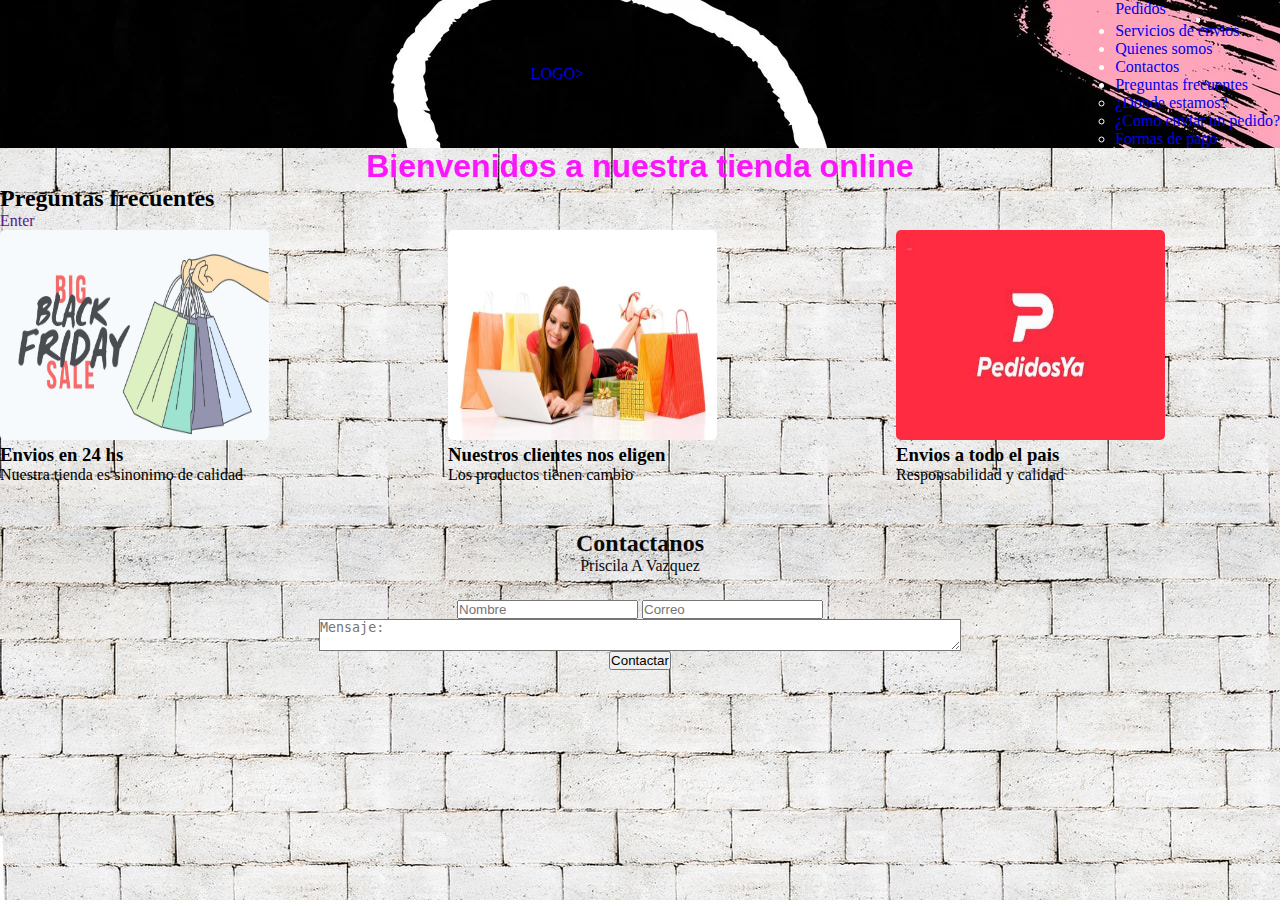
<file: Pages/Preguntasfrecuentes.html>
<!DOCTYPE html> 
<html lang="en">
<head>
    <meta charset="UTF-8">
    <meta name="viewport" content="width=device-width, initial-scale=1.0">
    <meta http-equiv="X-UA-Compatible" content="ie=edge">
    <title>Pregnuntas frecuentes</title>
    <!--Estilos de Bootstrap-->
    <link href="https://cdn.jsdelivr.net/npm/bootstrap@5.1.3/dist/css/bootstrap.min.css" rel="stylesheet" integrity="sha384-1BmE4kWBq78iYhFldvKuhfTAU6auU8tT94WrHftjDbrCEXSU1oBoqyl2QvZ6jIW3" crossorigin="anonymous">
    <link rel="stylesheet" href="../estilos.css">
</head>
<body>
    <div id="wrapper">   
        <header class="main-header">
            <div class="logo-nav-container">  
                 <a href="#" class="logo">LOGO></a>
            <nav class="navbar navbar-expand-lg navbar-light bg-light">
                <div class="container-fluid">
                  <a class="navbar-brand" href="Pedidos.html">Pedidos</a>
                  <button class="navbar-toggler" type="button" data-bs-toggle="collapse" data-bs-target="#navbarNavDropdown" aria-controls="navbarNavDropdown" aria-expanded="false" aria-label="Toggle navigation">
                    <span class="navbar-toggler-icon"></span>
                  </button>
                  <div class="collapse navbar-collapse" id="navbarNavDropdown">
                    <ul class="navbar-nav">
                      <li class="nav-item">
                        <a class="nav-link active" aria-current="page" href="Servicios de envios.html">Servicios de envios</a>
                      </li>
                      <li class="nav-item">
                        <a class="nav-link" href="Quienes somos.html">Quienes somos</a>
                      </li>
                      <li class="nav-item">
                        <a class="nav-link" href="Contactos.html">Contactos</a>
                      </li>
                      <li class="nav-item dropdown">
                        <a class="nav-link dropdown-toggle" href="Preguntasfrecuentes.html" id="navbarDropdownMenuLink" role="button" data-bs-toggle="dropdown" aria-expanded="false">
                          Preguntas frecuentes
                        </a>
                        <ul class="dropdown-menu" aria-labelledby="navbarDropdownMenuLink">
                          <li><a class="dropdown-item" href="Preguntasfrecuentes.html">¿Donde estamos?</a></li>
                          <li><a class="dropdown-item" href="Preguntasfrecuentes.html">¿Como enviar un pedido?</a></li>
                          <li><a class="dropdown-item" href="Preguntasfrecuentes.html">Formas de pago</a></li>
                        </ul>
                      </li>
                    </ul>
                  </div>
                </div>
              </nav>
        </header>  
       <!--- <header class="main-header">
           <div class="logo-nav-container">  
               <a href="#" class="logo">LOGO></a>
                    <nav class="main-nav">
<ul>
    <li><a href="Pedidos.html">Pedidos</a></li>
    <li><a href="Servicios de envios.html">Servicios de envios</a></li>
    <li><a href="Quienes somos.html">Quienes somos</a></li>
    <li><a href="Preguntasfrecuentes.html">Preguntas frecuentes</a></li>
    <li><a href= "Contactos.html">Contactos</a></li>
</ul>
</nav>-->
</div>
   
      <div class="contenido-header">
                <h1 class="titulo-header">Bienvenidos a nuestra tienda online</h1>
                <span class="linea-header"></span>
                <h2 class="texto-header">Preguntas frecuentes<span class="desaparecer"></h2>
                <a href="" class="action-header">Enter</a>
            </div>
        </div>
    </header>
    
    <main>
                
                <section class="galeria">
                    <div class="fotos">
                        <img src="../img/blackfriday.jpg" alt="" class="imagen-tarjeta">
                        <div class="contenido-tarjeta">
                            <h3 class="titulo-tarjeta">Envios en 24 hs</h3>
                            <p class="parrafo-tarjeta">Nuestra tienda es sinonimo de calidad</p>
                        </div>
                    </div>
                    <div class="fotos">
                            <img src="../img/compraconbolsa.jpg" alt="" class="imagen-tarjeta">
                            <div class="contenido-tarjeta">
                                <h3 class="titulo-tarjeta">Nuestros clientes nos eligen</h3>
                                <p class="parrafo-tarjeta">Los productos tienen cambio</p>
                            </div>
                    </div>
                    <div class="fotos">
                            <img src="../img/Pedidos ya.jpg" alt="" class="imagen-tarjeta">
                            <div class="contenido-tarjeta">
                                <h3 class="titulo-tarjeta">Envios a todo el pais</h3>
                                <p class="parrafo-tarjeta">Responsabilidad y calidad</p>
                            </div>
                    </div>
                </div>
            </div>
    </main>
    <footer>
        
        <section class="contacto">
            <div class="contenedor">
                <div class="footer-textos">
                    <h2>Contactanos</h2>
                    <p>Priscila A Vazquez</p>
                </div>
                <form action="" class="formulario" method="POST">
                    <input type="text" placeholder="Nombre" id="nombre" name="nombre" required value="">
                    <input type="email" placeholder="Correo" id="correo" name="correo" required value="" class="email">
                    <textarea name="mensaje" id="mensaje" placeholder="Mensaje:"></textarea>
                   <div class="derecha">
                    <input class="boton derecha" type="submit" value="Contactar" name="submmit">
                    </div>
                </form>
            </div>
        </section>
    </footer>
    <!--Javascrip Bootstrap-->
    <script src="https://cdn.jsdelivr.net/npm/@popperjs/core@2.10.2/dist/umd/popper.min.js" integrity="sha384-7+zCNj/IqJ95wo16oMtfsKbZ9ccEh31eOz1HGyDuCQ6wgnyJNSYdrPa03rtR1zdB" crossorigin="anonymous"></script>
    <script src="https://cdn.jsdelivr.net/npm/bootstrap@5.1.3/dist/js/bootstrap.min.js" integrity="sha384-QJHtvGhmr9XOIpI6YVutG+2QOK9T+ZnN4kzFN1RtK3zEFEIsxhlmWl5/YESvpZ13" crossorigin="anonymous"></script>
</body>
</html>
</file>
<file: estilos.css>
*{
    padding: 0;
    margin: 0;
    
}

body{
    background: url(./img/fondo_blanco_ladrillo_cemento.jpg);
    font-family:'Lucida Sans', 'Lucida Sans Regular', 'Lucida Grande', 'Lucida Sans Unicode', Geneva, Verdana, sans-serif;
    display: flex;
    flex-direction: column;
    min-width: 100vh;
    
}
h1 {
    font-family: 'Segoe UI', Tahoma, Geneva, Verdana, sans-serif;
    color: #fa15fa;
    text-align: center;

}
p { 
    margin-bottom: 1.6em;
}

.img {
    position:center;
    width: 50%;
    height: 100%;
    display: flex;
    align-items: center;
    justify-content: center;
}
.imagen {
    width: 40%;
    height: 40%;
    justify-content: center;
}

header{
    display: grid;
    justify-content: last baseline;
    background-image: url(img/fondonegrorosa.webp);
    background-repeat: repeat;
    width: 100%;
    height: 300%;
    padding: 0%;
 }
 .logo-nav-container {
     display: flex;
     justify-content: space-between;
     align-items: center;}

 .main-nav ul{
     margin: 0;
     padding: 0;
     list-style: none;}

 .main-nav ul li{
     display: inline-block;
 }
.main-nav ul li a{
    display: block;
    padding:0.5rem 1rem;
}

.main-header ul li a:hover {
      background: white;}

a {
    text-decoration: none;}
.grid-container {
    display:grid;
    grid-gap: 20px;
    grid-template-columns: repeat(2,1fr);
    justify-content: end;}
.Item { 
    border-radius: 1px;}

.Item:hover {
    transform:scale(1);}

.grid-container > *{
    border: 1px solid #fa15fa;
    text-align: center;
    background-color:#b13395;
}
.grid-texto {
    display: flex;
}
.form{
    color: black;
    display: flex;
    flex-direction:column;
    margin: top;
    width: 50%;
 }

 textarea {
     background-position: left;
     margin: auto;
     display: flex;
     width: 50%;
     
     
 }
 button {
     display: flex;
     flex-direction: column;
     margin: auto;
}
.Contenedor {
    display:flex;
    width: 50%;
    height: 10vh;
    display: inline-block;
    justify-content: center;
    align-items: center;
    margin: 0 20px;
    
}
.redessociales a:hover {
    background-color:grey;
    transform:scale(1);
    
}
.redessociales a:hover {
    color: white;
}
.redessociales{
    display: flex;
    padding: 30px 50px;
    justify-content: right;
    cursor: pointer;
    transition: all 0.7s ease;
}
.redessociales a {
    color: black;

}
    
footer {
    text-align: center;
    padding: 1 em;
    color:rgb(10, 9, 9);
    bottom: 0;
    margin-top: auto;
}
nav {
    grid-area: nav;
}
.main-header {
    grid-area: header;
}
.logo-nav-container  {
    grid-area: log-nav-con;
}
.main-nav {
    grid-area: mainnav; }
.content {
    grid-area: contenido;
}

.grid-container {
    grid-area: grid-container;
}
.textarea {
    grid-area: textarea;}

.contenedor {
    grid-area: contenedor;
}
.footer {
    grid-area: footer;}
.fotos {
    grid-area: fotos;
}
.galeria {
    grid-area:galeria;
}
.wrapper {
    display: grid;
    gap:20px;
    grid-template-areas:
    "nav"
    "main-header"
    "logo-nav-container"
    "main-nav"
    "content"
    "grid-container"
    "textarea"
    "contenedor"
    "footer";
    border: 2px solid black;
}
.galeria {
    grid-area: galeria;
}
.fotos {
    grid-area: fotos;
}
@media screen and (max-width:500px){
    .wrapper {
        display: grid;
        grid-template-areas:
        "galeria"
        "fotos fotos";
    }
    .galeria{
        background-position:49%;
    }
    .fotos {
        background-position:49%;
    }
}
@media (min-width:500px){
    .wrapper {
        grid-template-columns: 1fr 3fr;
        grid-template-areas: 
        "main-header"
        "nav"
        "logo-nav-container"
        "main-nav"
        "content"
        "grid-container"
        "textarea contenedor"
        "footer footer" ;
    }

    .nav ul {
      display: flex;
      justify-content: space-between;
      border: 1px solid black;
      border:2cm;
    }
    .grid-container {
        justify-content: space-around;
        border: 1px solid black;
        border:2cm;
    }
    .footer {
        display: block; }  
   
@media (max-width:501px){
    .wrapper {
        grid-template-columns: 1fr 4fr 1fr;
        grid-template-areas: 
        "header header header"
        "nav container"
        "nav container"
        "grid-container grid- container"
        "textarea textarea"
        "contenedor contenedor"
        "footer footer footer";
    }
      .nav ul {
          flex-direction: row;
          border: 2px dotted dodgerblue;
      } 
      
    .nav ul {
      display: flex;
      justify-content: space-between;
      border: 1px solid black;
      border:2cm;}
    
@media (max-width:960px) {  
    .wrapper {
        grid-template-columns: 1fr 1fr 1fr 1fr;
        grid-template-areas:
        "header header header header"
        "nav nav nav nav"
        "container container container"
        "grid-container grid- container"
        "textarea textarea"
        "contenedor contenedor"
        "footer footer footer footer"; 
    } 
}
    } 

body {
    background-color:#fa15fa;
    font-family: Cambria, Cochin, Georgia, Times, 'Times New Roman', serif;}

header {
    color: white;}
footer {
    display:contents;}
/*Pedidos*/

.galeria {
    display: flex;
    background-position: right;
    justify-content: space-between;
    flex-wrap: wrap;
}

.galeria .fotos{
    width: 30%;
    margin-bottom:20px;
}
.grid-container *{
    border: 1px solid black;
    text-align: center;
    background-color:#b13395;
          
}
.fotos img{
    width: 70%;
    height:210px;
    border-radius: 5px;
}
.galeria .fotos img:hover{
    opacity:6;
    cursor: pointer;
    transform: translate(0px , 15px);
}
.computer {
    display: flex;
    justify-content: center;
    width: 60%;
}

/*Pedidos*/

.galeria {
    grid-area: galeria;
}
.fotos {
    grid-area: fotos;  
}
}
</file>
